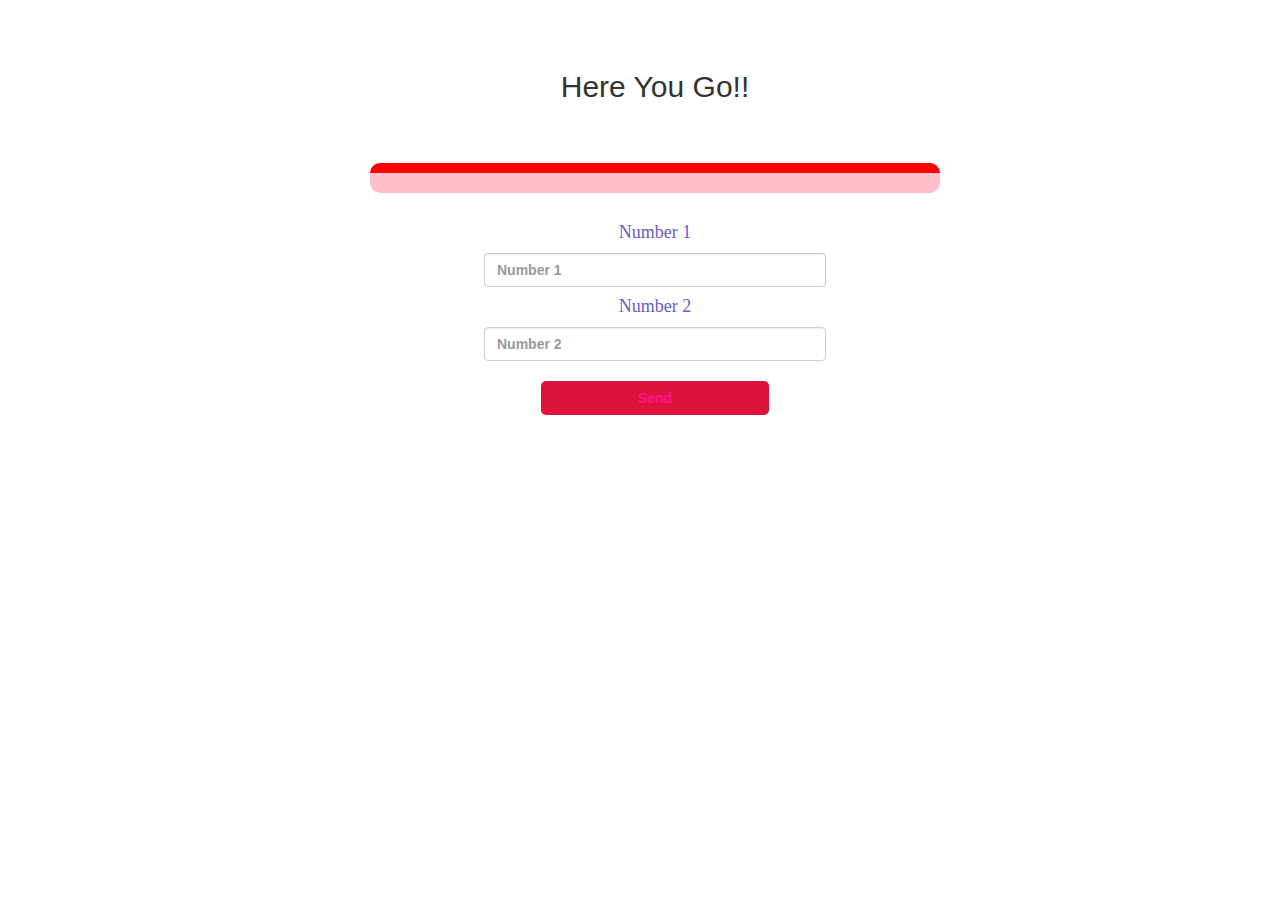
<file: math.html>
<!DOCTYPE html>
<html>
<head>
	<title>Guess The Word</title>
<meta name="viewport" content="width=device-width, initial-scale=1">
<link rel="stylesheet" href="https://maxcdn.bootstrapcdn.com/bootstrap/3.4.0/css/bootstrap.min.css">
<script src="https://ajax.googleapis.com/ajax/libs/jquery/3.4.1/jquery.min.js"></script>
<script src="https://maxcdn.bootstrapcdn.com/bootstrap/3.4.0/js/bootstrap.min.js"></script>
<link rel="preconnect" href="https://fonts.googleapis.com">
<link rel="preconnect" href="https://fonts.gstatic.com" crossorigin>
<link href="https://fonts.googleapis.com/css2?family=Yellowtail&display=swap" rel="stylesheet">

<link rel="stylesheet" type="text/css" href="style.css">
</head>
<body>
	<h4 id="player1_name"></h4>
	<span id="player1_score"></span>
	<br>
	<h4 id="player2_name"></h4>
	<span id="player2_score"></span>
	<div class="container">
<div class="container">
	<center>
		<h2>Here You Go!!</h2>
		<h3 id="player_question"></h3>
		<h3 id="player_answer"></h3>
		<br>
		<br>
		<div id="output" class="col-lg-6"></div>
		<br>
		<h4>Number 1</h4>
		<input type="number" class="form-control" id="number_1" placeholder="Number 1" style="width: 30%;">
		<h4>Number 2</h4>
		<input type="number" class="form-control" id="number_2" placeholder="Number 2" style="width: 30%;">
		<br>
		<button onclick="send()" style="width: 20%; background-color: crimson; color: deeppink; font-weight: bold; border-radius: 5px;" class="btn btn-link">Send</button>
	</center>
</div>
<script src="main.js"></script>
</body>
</html>
</file>
<file: style.css>
body
{
	background-image: url("https://cdn.wallpapersafari.com/8/79/swQOLN.jpg");
}

	.login_div1 , .login_div2
	{
		background: white;
		padding: 10px;
		float: none;
		border-radius: 15px;
		width: 30%;
		height: 150px;
		background-color:blueviolet ;
	}


#player1_name , #player2_name
{
	display: inline-block;
	margin-left: 3px;
	color: crimson;

}
#word
{
	width: 60%;
}
#word_display
{
	letter-spacing: 5px;
}
#output
{
	background: pink;
	border-radius: 10px;
	border-top: 10px solid red;
	padding: 10px;
	float: none;
	text-align: left;
}
h1{
	color: purple;
	font-family: cursive;
}
h3{
	font-family:'Trebuchet MS', 'Lucida Sans Unicode', 'Lucida Grande', 'Lucida Sans', Arial, sans-serif;
	color: teal;
}
#username{
	font-family:  cursive;
	color: turquoise;
}
button{
	font-family: 'Trebuchet MS', 'Lucida Sans Unicode', 'Lucida Grande', 'Lucida Sans', Arial, sans-serif;
}
input:hover{
	background-color: yellowgreen;
}
.login_div2:hover{
	border: 5px solid cyan;
	width: 35%;
}
.login_div1:hover{
	border: 5px solid turquoise;
	width: 35%;
}
#number_1,#number_2
{
	color:violet;
	font-weight: bold;
}
h4{
	color:slateblue;
	font-family: cursive;
	width: 100px;
}
h4:hover{
	text-decoration: underline;
}
</file>
